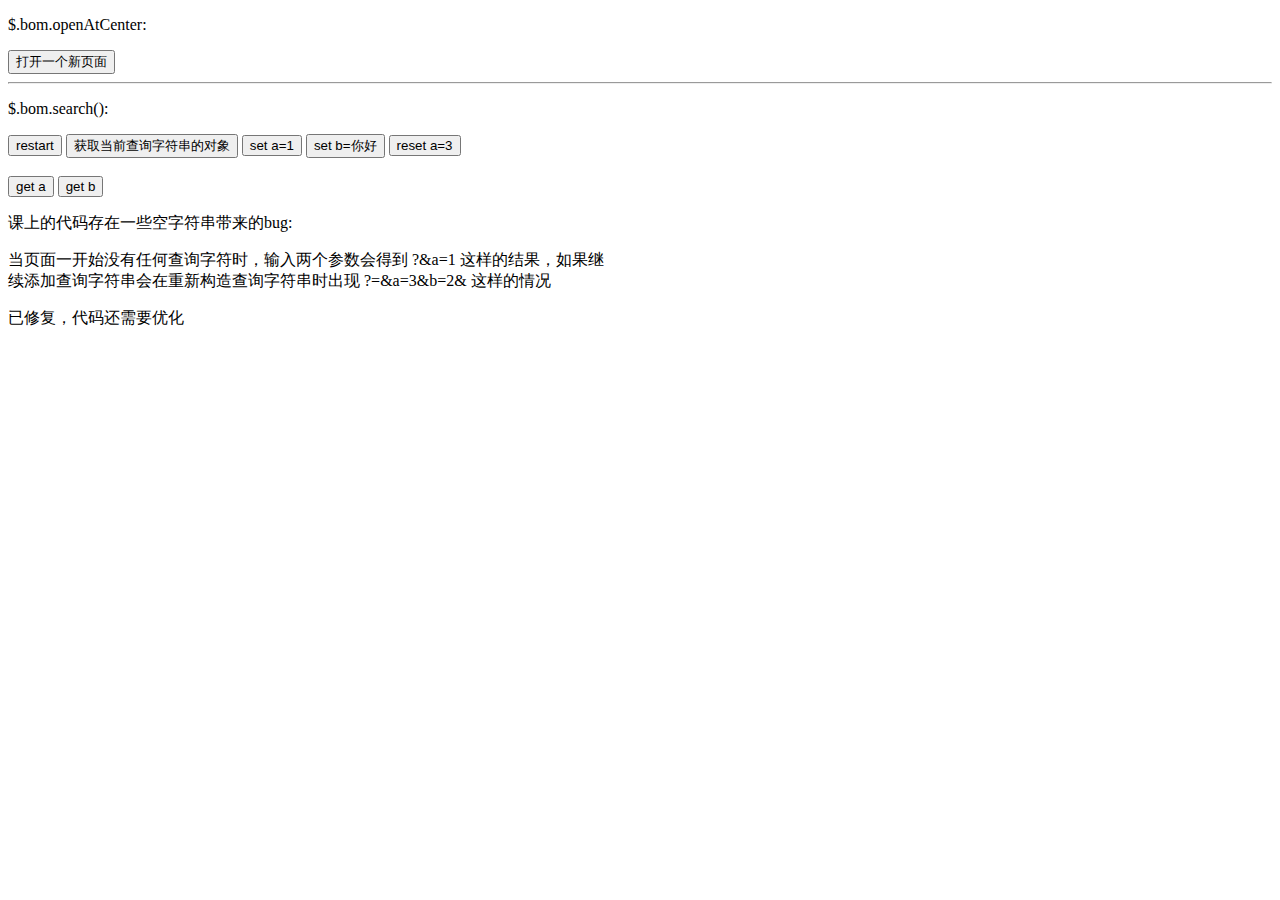
<file: demo-2/index.html>
<!DOCTYPE html>
<html lang="zh-Hans">

<head>
    <meta charset="UTF-8">
    <meta name="viewport" content="width=device-width, initial-scale=1.0">
    <meta http-equiv="X-UA-Compatible" content="ie=edge">
    <title>BOM</title>
    <script src="./bom.js"></script>
    <style>
    p{
        max-width:600px;
    }
    
    </style>
</head>

<body>
    <p>$.bom.openAtCenter:</p>
    <button id="openNewWindow">打开一个新页面</button>
    <hr>
    <p>$.bom.search():</p>
    <button id="restart">restart</button>
    <button id="button1">获取当前查询字符串的对象</button>
    <button id="button2">set a=1</button>
    <button id="button3">set b=你好</button>
    <button id='button4'>reset a=3</button>
    <br>
    <br>
    <button id="button5">get a</button>
    <button id="button6">get b</button>
    <P>课上的代码存在一些空字符串带来的bug:</P>
    <p>当页面一开始没有任何查询字符时，输入两个参数会得到 ?&a=1 这样的结果，如果继续添加查询字符串会在重新构造查询字符串时出现 ?=&a=3&b=2& 这样的情况</p>
    <p>已修复，代码还需要优化</p>
    <script>
        openNewWindow.onclick = function () {
            $.bom.openAtCenter(300, 300, "http://www.baidu.com")
        }
        restart.onclick = function () {
            location.search = ''
        }
        button1.onclick = function () {
            console.log($.bom.search())
        }
        button2.onclick = function () {
            $.bom.search('a', 1)
        }
        button3.onclick = function () {
            $.bom.search('b', "你好")
        }
        button4.onclick = function () {
            $.bom.search('a', 3)
        }
        button5.onclick = function () {
            console.log($.bom.search('a'))
        }
        button6.onclick = function () {
            console.log($.bom.search('b'))
        }
    
    </script>
</body>

</html>
</file>
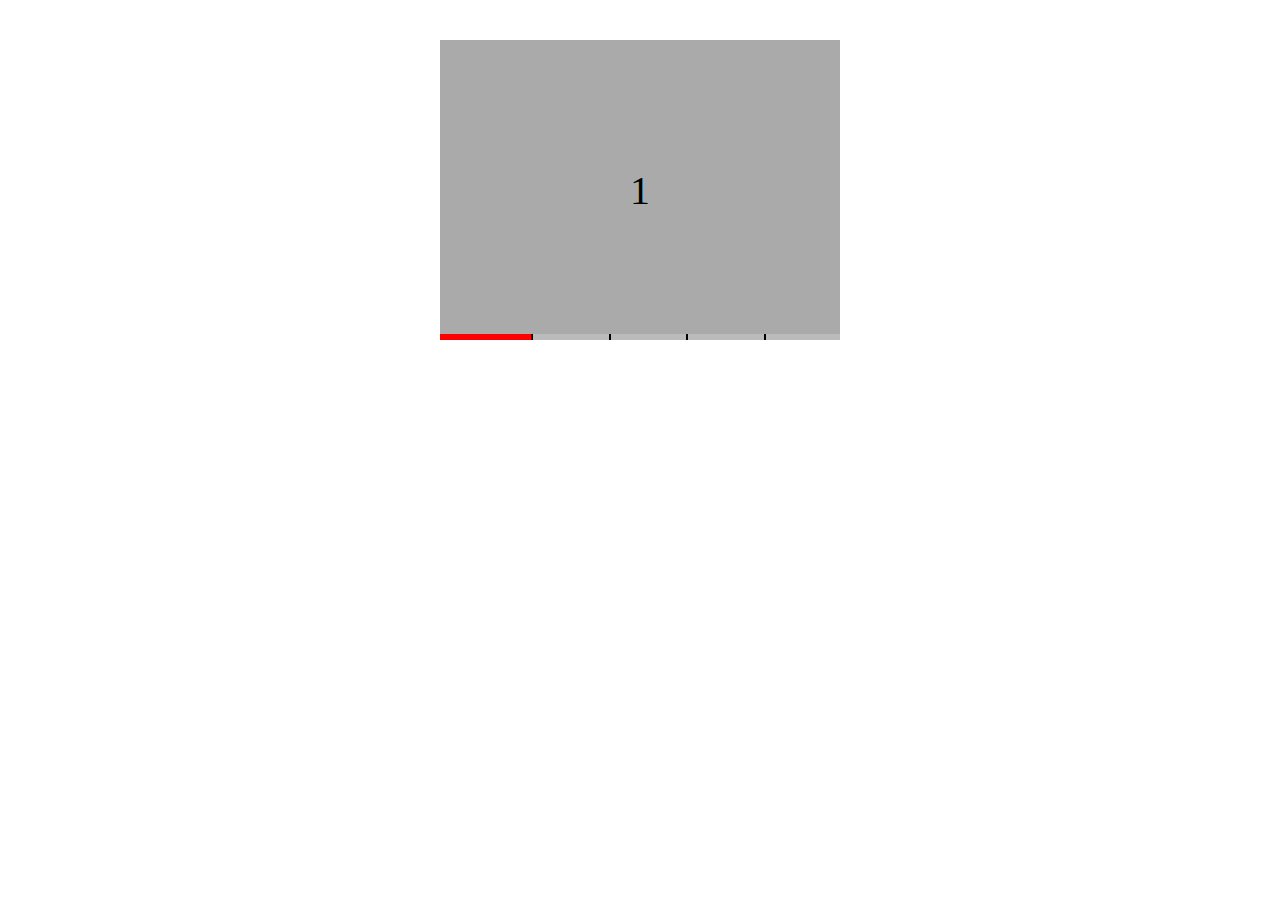
<file: slider/demo-1/index.html>
<!DOCTYPE html>
<html lang="zh-Hans">

<head>
    <meta charset="UTF-8">
    <meta name="viewport" content="width=device-width, initial-scale=1.0">
    <meta http-equiv="X-UA-Compatible" content="ie=edge">
    <title>Slider</title>
    <link rel="stylesheet" href="../sliders.css">
    <style>
        /* user */
        body {
            display: flex;
            justify-content: center;
            align-items: center;
        }
        .slides {
            margin: 40px 100px;
            height: 300px;
            width: 400px;
        }
        /* 用户根据自己需求制定宽高，需要有宽高 */
        .slides .slide-view{
            background: #aaa;
        } 
        .slides .slides-view .slide {
            display: flex;
            justify-content: center;
            align-items: center;
            font-size: 40px;
        }  
        .slide:nth-child(1) {
            background: #aaa;
        }
        .slide:nth-child(2) {
            background: #bbb;
        }
        .slide:nth-child(3) {
            background: #ccc;
        }
        .slide:nth-child(4) {
            background: #ddd;
        }
        .slide:nth-child(5) {
            background: #eee;
        }
        .slide:nth-child(6) {
            background: #aaa;
        }
    </style>
</head>

<body>

    <div class="slides">
        <div class="slides-view">
            <div class="slide">1</div>
            <div class="slide">2</div>
            <div class="slide">3</div>
            <div class="slide">4</div>
            <div class="slide">5</div>
        </div>

    </div>
    <script src="../../libs/js/jquery.slim.min.js"></script>

    <script src="../slider-1.js"></script>
    <script>
        slides(".slides")
    </script>
</body>

</html>
</file>
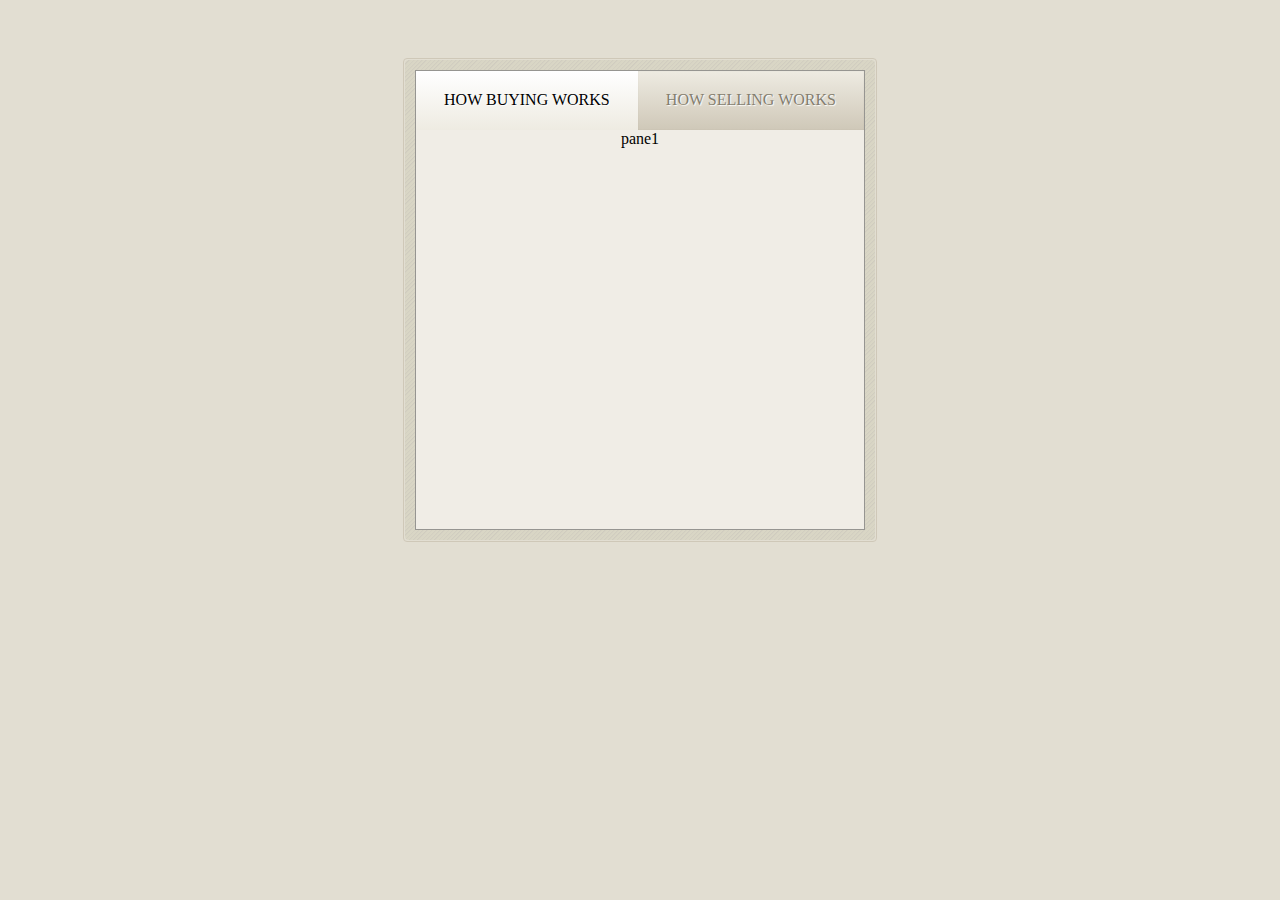
<file: tabs/demo-1/index.html>
<!DOCTYPE html>
<html lang="zh-Hans">

<head>
    <meta charset="UTF-8">
    <meta name="viewport" content="width=device-width, initial-scale=1.0">
    <meta http-equiv="X-UA-Compatible" content="ie=edge">
    <title>Tabs</title>
    <link rel="stylesheet" href="./tabs.css">
    <style>
        /*  user */
        
        * {
            margin: 0px;
            padding: 0px;
            box-sizing: border-box;
        }
        
        body {
            background: #E2DED2;
            display: flex;
            justify-content: center;
            align-items: flex-start;
            min-height: 100vh;
        }
        
        .wrapper {
            margin-top: 60px;
            border-radius: 4px;
            background: repeating-linear-gradient(-45deg, #D9D6C5, #D9D6C5, #CFCBBF 3px, #CFCBBF 3px);
            padding: 10px;
            width: 470px;
            position: relative;
        }
        
        .wrapper::before {
            content: '';
            display: block;
            position: absolute;
            top: -2px;
            left: -2px;
            right: -2px;
            bottom: -2px;
            z-index: -1;
            border: 1px solid #CFC8B8;
            border-radius: 4px;
        }
        
        .tabs {
            border-radius: 4px;
            background: #F0EDE6;
        }
        
        .tabs>.tabs-nav {
            border: solid 1px #969591;
            border-bottom: none;
            height: 60px;
            cursor: pointer;
        }
        
        .tabs>.tabs-nav>li {
            text-align: center;
            text-transform: uppercase;
            padding: 20px;
            background: linear-gradient(#EEEBE2, #CFC8B8);
            color: #847E6F;
            text-shadow: 1px 1px 1px white;
            box-shadow: inset 0 0 1px hsla(0, 0%, 0%, 0.15);
            /* box-shadow 制作边框*/
        }
        
        .tabs>.tabs-nav>li.active {
            background: linear-gradient(white, #EEEBE2);
            box-shadow: none;
            color: black;
        }
        
        .tabs>.tabs-panes {
            border: solid 1px #969591;
            border-top: none;
            height: 400px;
        }
        
        .tabs>.tabs-panes>li.active {
            justify-content: center;
            align-items: center;
        }
    </style>
</head>

<body>
    <div class="wrapper">
        <div class="tabs">
            <ol class="tabs-nav" data-role="tabs-nav">
                <li>
                    <div>how buying works</div>
                </li>
                <li>
                    <div>how selling works</div>
                </li>
            </ol>
            <ol class="tabs-panes" data-role="tabs-panes">
                <li>
                    <div>pane1</div>
                </li>
                <li>
                    <div>pane2</div>
                </li>
            </ol>
        </div>
    </div>
    <script src="../../libs/js/jquery.slim.min.js"></script>

    <script src="../tabs-1.js"></script>
    <script>
        let div = $('.tabs')
        tabs(div)
    </script>
</body>

</html>
</file>
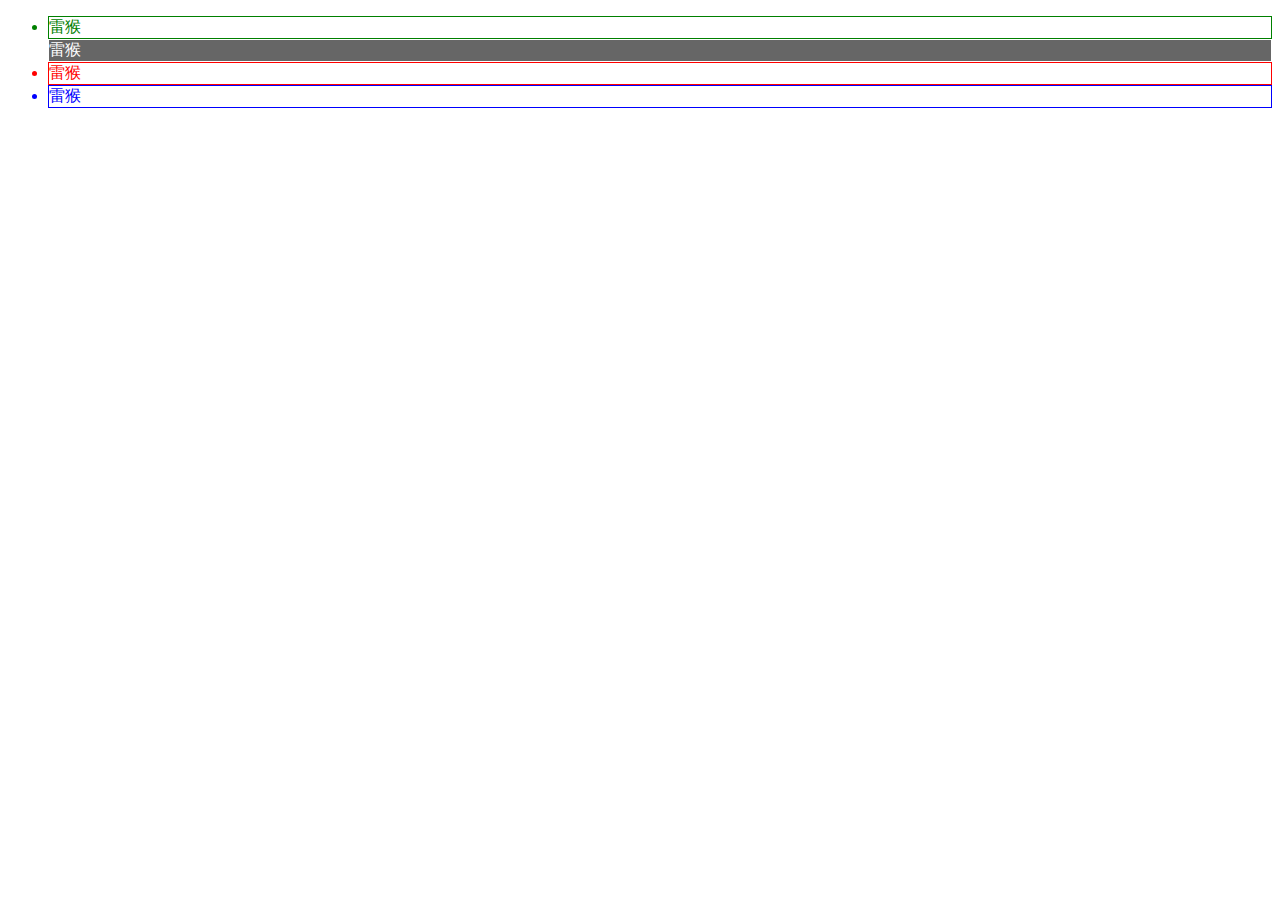
<file: test.html>
<!DOCTYPE html>
<html lang="zh-Hans">

<head>
    <meta charset="UTF-8">
    <meta name="viewport" content="width=device-width, initial-scale=1.0">
    <meta http-equiv="X-UA-Compatible" content="ie=edge">
    <title>DOM.js</title>
</head>

<body>
    <ul>
        <li class="error">1</li>
        <li class="error">2</li>
        <li class="error">3<span>这里有个span</span></li>
        <li class="error">4</li>
    </ul>

    <script src="./dom.js"></script>

    <script>
        let items = $('li')
        console.assert(items[1] instanceof Node)
        console.assert(items[2] instanceof Element)
        console.assert(typeof items === 'object')

        console.assert(typeof $ === 'function')
        console.assert(typeof items.on === 'function')
        items.on('click', function () {
            console.log('click')
        })

        console.assert(items.addClass('hi') === items)

        items.addClass('hi').removeClass('error')
        console.assert(items.addClass('hi').removeClass('error') === items)
        console.assert(typeof items.addClass === 'function')
        console.assert(typeof items.removeClass === 'function')
        var testA = items.addClass()
        console.assert(testA[0].classList.contains('undifined') === false)
        items.text('雷猴')
        console.log(items.text())
        var contents = items.text()
        for (i = 0; i < items.length; i++) {
            console.assert(contents[i] === "雷猴")
        }

        let item = items.get(0)
        let $item = $(item)
        $item.siblings().removeClass('active').end()
             .addClass('active')
        console.assert(item.tagName === "LI")
        console.assert(item.addEventListener !== undefined)
        console.assert(item === items[0])
        console.assert($item instanceof Array)

        console.assert(item.siblings === undefined)
        // item不是$ 方法里面返回的数组，而是一个元素
        console.assert($item.siblings !== undefined)
        console.assert($item.siblings() instanceof Array)
        let $li = $('li:nth-child(3)')
        // 这里发现一个bug，已修复
        let $li2 = $('li:nth-child(2)')
        $li2.addClass('cool')
        console.assert($li.siblings().previousSelection === $li)
        console.assert($li.siblings().end() === $li.siblings().previousSelection)
        $li.siblings().removeClass('error').end()
            .addClass('error')

        console.assert(typeof item.on === 'undefined')
        console.assert(typeof $item.on === 'function')

        console.log('运行完毕')
    </script>

    <style>
        .hi {
            color: blue;
            border: 1px solid;
        }
        
        span {
            color: black;
        }
        .active{
            color:green;
            
        }
        .error {
            color: red;
        }
        
        .cool {
            background: #666;
            color: white;
        }
    </style>
</body>

</html>
</file>
<file: slider/sliders.css>
/* sliders component */

* {
    margin: 0;
    padding: 0;
}

.slides {
    overflow: hidden;
    height: 100%;
    box-sizing: border-box;
    position: relative;
    cursor: pointer;
    padding: 0;
    margin: 0;
}

.slides .slides-view {
    height: 100%;
    overflow: visible;
    display: flex;
    transition: transform 1s;
}

.slides .slides-view .slide {
    height: 100%;
    width: 100%;
    flex-shrink: 0;
}

.slides .slides-view-nav {
    position: absolute;
    bottom: 0;
    left: -1px;
    list-style: none;
    display: flex;
    width: 101%;
}

.slides-view-nav>li {
    flex-grow: 1;
    height: 6px;
    border: 0.5px solid;
    border-bottom: none;
    border-top: none;
    background: #bbb;
    transition: all 600ms;
}

.slides-view-nav>li.active {
    flex-grow: 1.2;
    background: red;
}


/* user */
</file>
<file: tabs/demo-1/tabs.css>
/* tabs Component */

.tabs{

}
.tabs > ol >li{
    list-style: none;
}
.tabs > .tabs-nav{
    display: flex;
}
.tabs > .tabs-nav > li{
    flex-grow: 1;
}
.tabs > .tabs-panes > li{
    display: none;
}
.tabs > .tabs-panes > li.active{
    display: flex;
}
</file>
